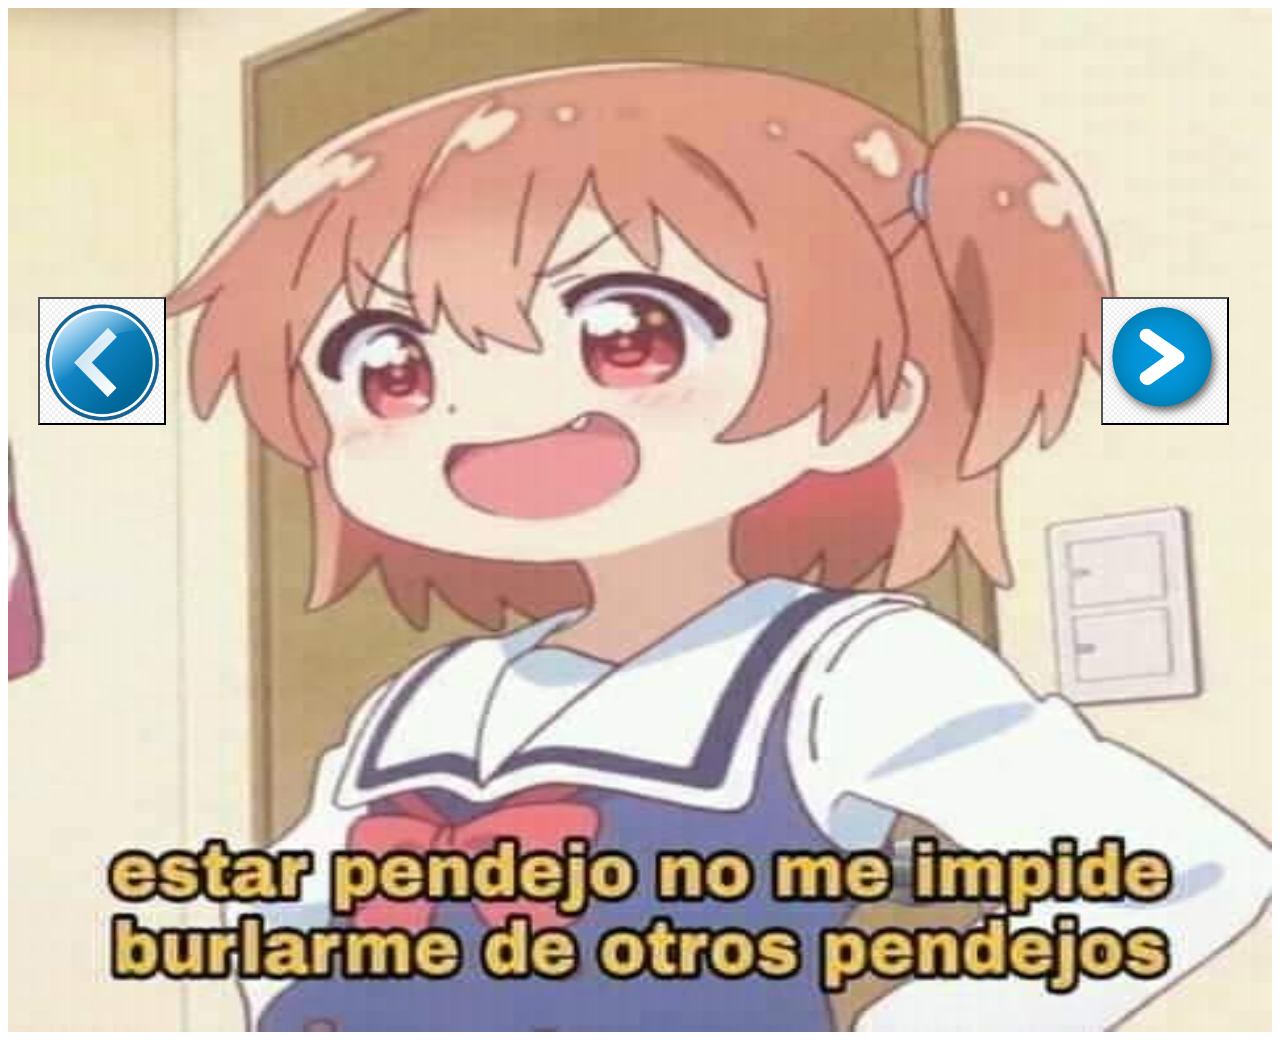
<file: index.html>
<!DOCTYPE html>
<html>
	<head>
		<meta charset="UTF-8">
		<title>Title of the document</title>
		<link rel="stylesheet" type="text/css" href="color_rojo.css">
		<link href="https://cdnjs.cloudflare.com/ajax/libs/font-awesome/5.13.0/css/all.min.css" rel="stylesheet"/>
		<script src="https://cdnjs.cloudflare.com/ajax/libs/jquery/3.3.1/jquery.min.js"></script>
		<script src="https://cdnjs.cloudflare.com/ajax/libs/twitter-bootstrap/4.4.0/js/bootstrap.bundle.min.js"></script>
        <script src="index.js"></script>
	
	</head>
	<body>
		<div class="carousel">
        
			<img id="imagen" class="carrouselimg" src="1.jpg">
			<button id="retroceder" class="botonimagen1"></button>
			<button id="avanzar" class="botonimagen2"></button>
		</div>
        
    </div>
			
		
		
	</body> 
	 
</html>
</file>
<file: color_rojo.css>
.carousel {
            width: 100%;
            margin: 0 auto;
            display: flex;
        }
		img{
			width:100%;
		}
        .carousel .carrouselimg{
			background-size:100% 100%;
            width: 100%;
            height: 80vw;
        }
		.botonimagen2,
.botonimagen1{
		position:absolute;
		background-image:url(flecha2.jpg);
		background-repeat:no-repeat;
		background-size:100% 100%;
		top:33%;
		left:3%;
		height:10vw;
		width:10vw;
		background-position:center;
}
.botonimagen2{
	background-image:url(flecha1.jpg);
	left:86%;
}
</file>
